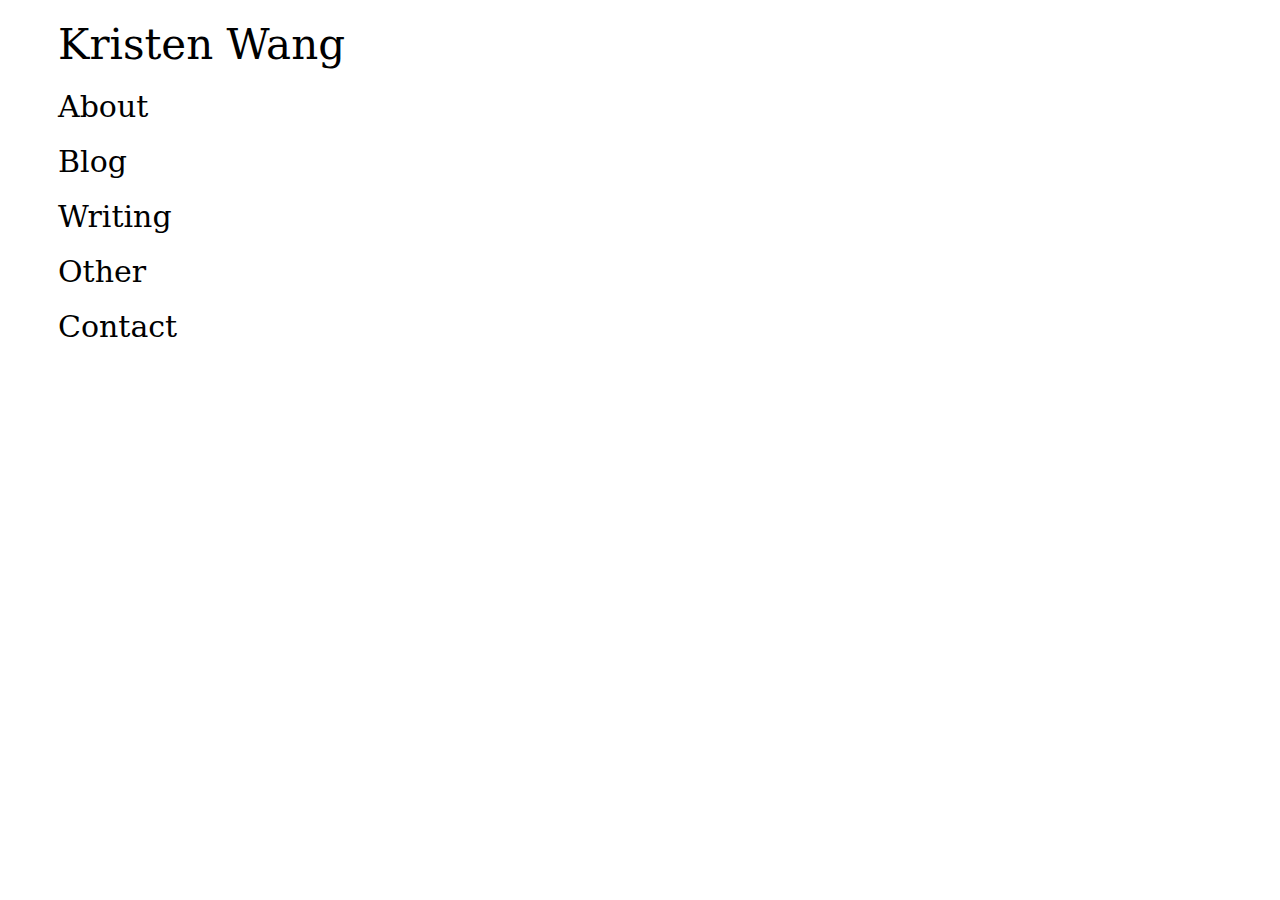
<file: index.html>
<!DOCTYPE html>
<html lang="en">
 
<head>
    <meta charset="UTF-8">
    <meta name="viewport" content="width=device-width, initial-scale=1.0">
    <link rel="stylesheet" href="styles.css">
    <title>Kristen Wang</title>
</head>
 
<body>
    <script src="script.js"></script>

    <h1>Kristen Wang</h1>
    <h2>About</h2>
    <h2>Blog</h2>
    <h2>Writing</h2>
    <h2>Other</h2>
    <h2>Contact</h2>
</body>
 
</html>
</file>
<file: styles.css>
body {
    background-color: white;
}

h1, h2, p {
    text-align: left;
    color: black;
    font-family: 'serif';
    font-weight: 100;
    margin: 20px 50px 0px;
}

h1 {
    font-size: 42px;
}

h2 {
    font-size: 30px;
}
</file>
